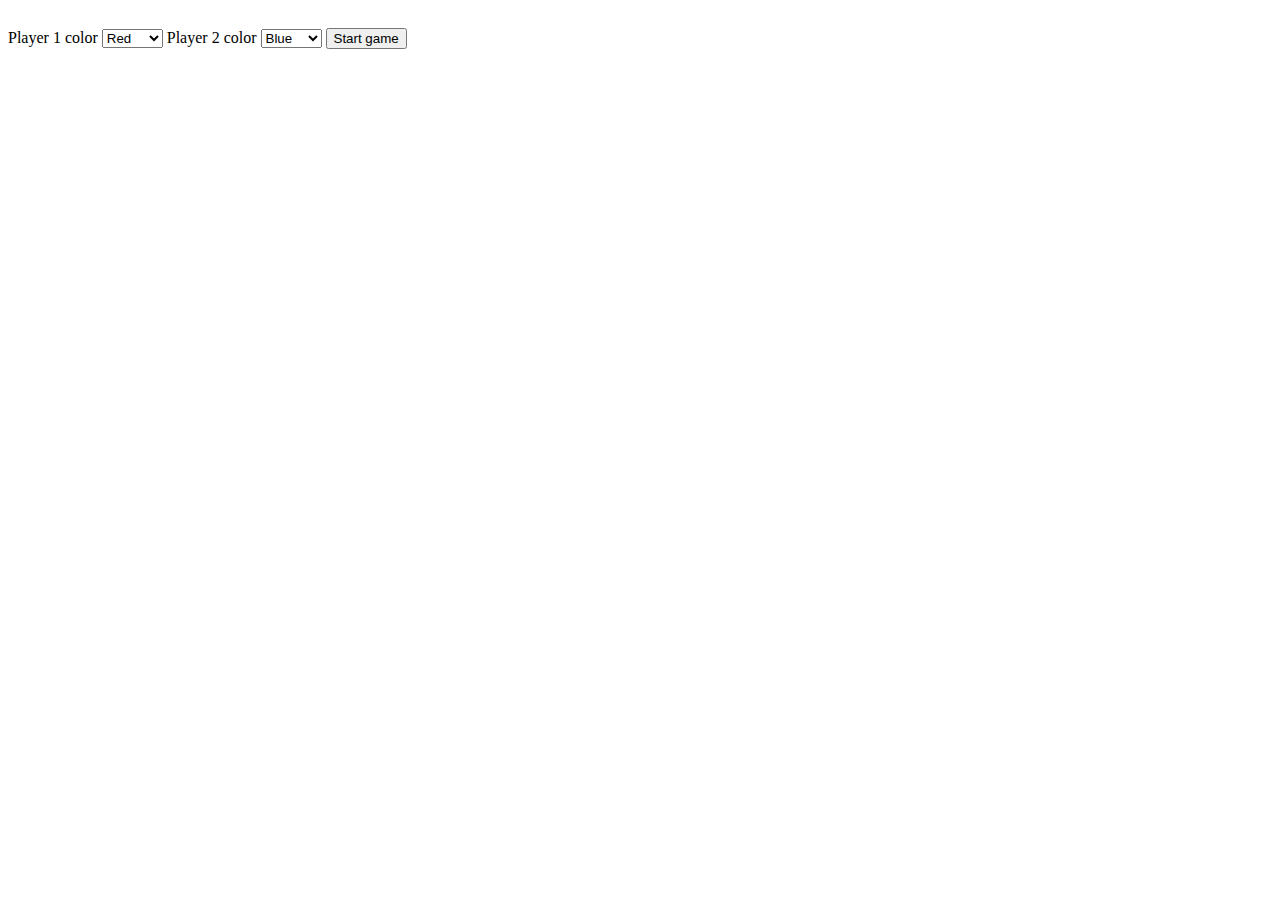
<file: index.html>
<!doctype html>
<head>
  <title>Connect 4</title>
  <link href="connect4.css" rel="stylesheet">
</head>
<body>

  <div id="game">
    <table id="board"></table>
  </div>
  <h2 id="end-message"></h2>
  <form id="player-select">
    <label for="p1-color">Player 1 color</label>
    <select id="p1-color">
      <option value="crimson">Red</option>
      <option value="aqua">Blue</option>
      <option value="gold">Yellow</option>
      <option value="darkviolet">Purple</option>
      <option value="deeppink">Pink</option>
      <option value="springgreen">Green</option>
    </select>

    <label for="p2-color">Player 2 color</label>
    <select id="p2-color">
      <option value="aqua">Blue</option>
      <option value="crimson">Red</option>
      <option value="gold">Yellow</option>
      <option value="darkviolet">Purple</option>
      <option value="deeppink">Pink</option>
      <option value="springgreen">Green</option>
    </select>

    <button type="button" id="start">Start game</button>
    <div id="error-msg"></div>
  </form>
  <button id="restart">Play again?</button>

  <script src="connect4.js"></script>

</body>
</html>
</file>
<file: connect4.css>
/* game board table */

#board td {
  width: 50px;
  height: 50px;
  border: solid 1px #666;
}

/* pieces are div within game table cells: draw as colored circles */

.piece {
  margin: 5px;
  width: 80%;
  height: 80%;
  border-radius: 50%;
}

/* column-top is table row of clickable areas for each column */

#column-top td {
  border: dashed 1px lightgray;
}

#column-top td:hover {
  background-color: gold;
}

#restart {
  display: none;
}
</file>
